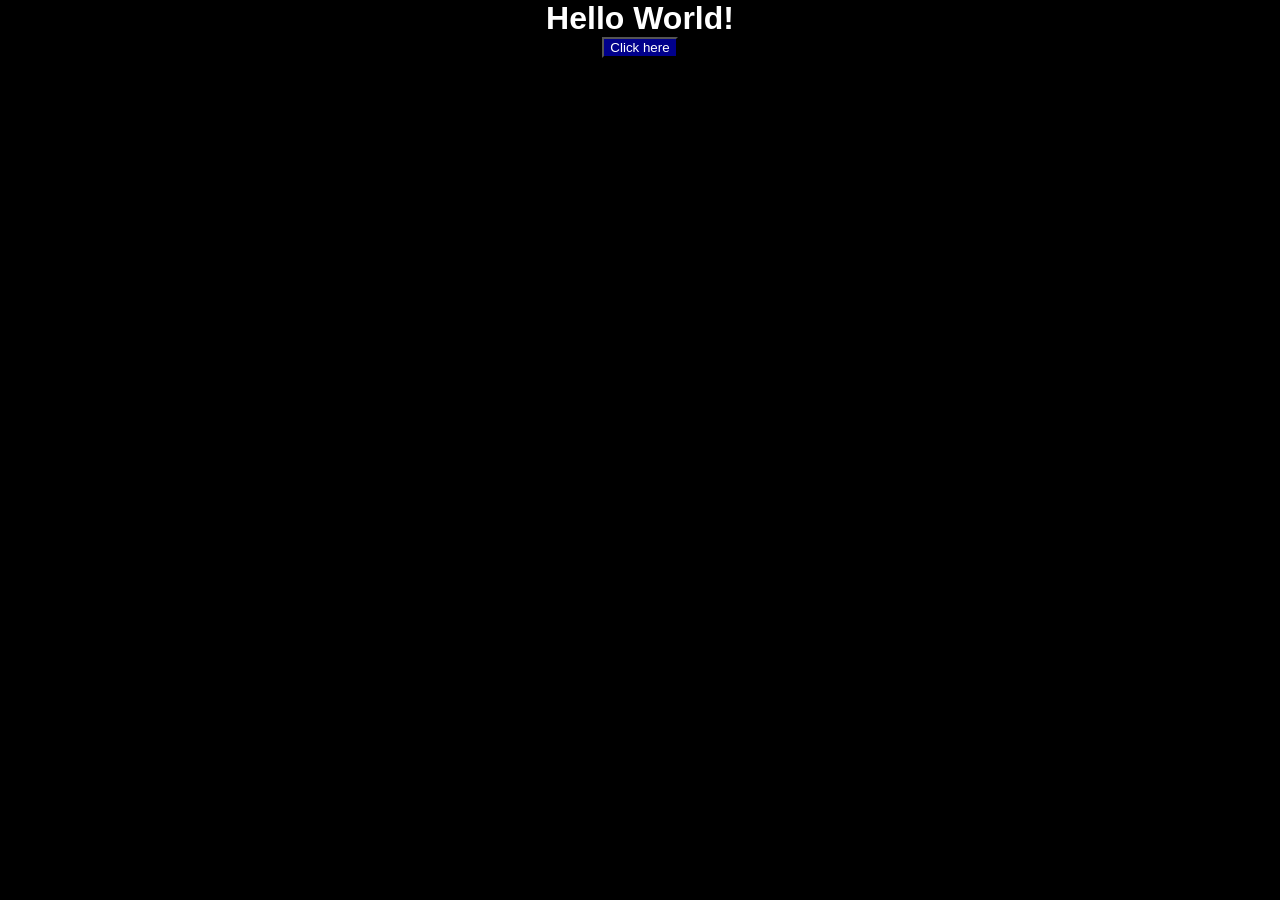
<file: index.html>
<html lang="en">
<head>
    <meta charset="UTF-8">
    <meta name="viewport" content="width=device-width, initial-scale=1.0">
    <title>Document</title>
    <link rel="stylesheet" href="style.css">
    <script src="script.js"></script>
</head>
<body>
    <h1>Hello World!</h1>
    <p id="demo"></p>

    <button onclick="gm()">Click here</button>
</body>
</html>
</file>
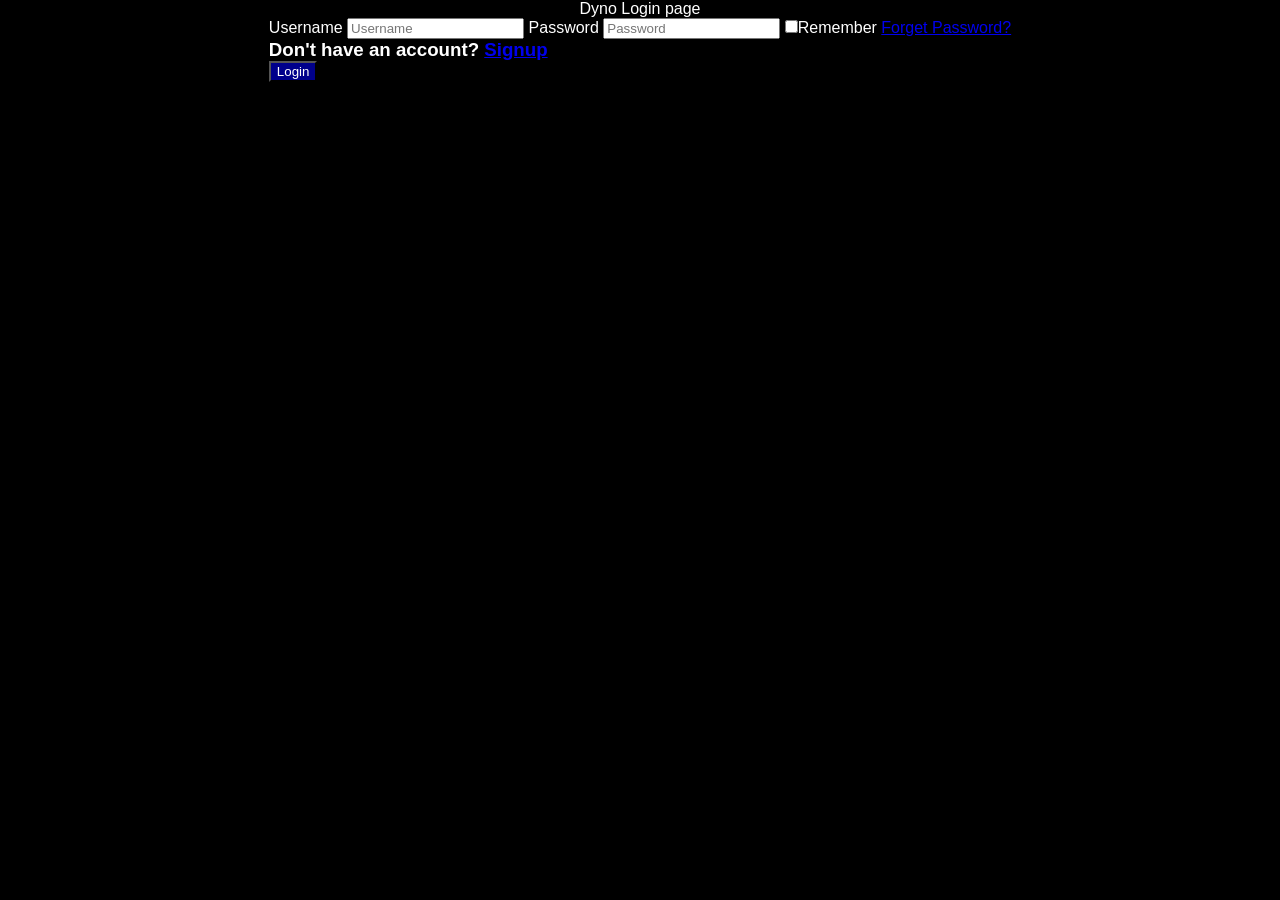
<file: login.html>
<html lang="en">
<head>
    <meta charset="UTF-8">
    <meta name="viewport" content="width=device-width, initial-scale=1.0">
    <title>Document</title>
    <link rel="stylesheet" href="style.css">
    <script src="script.js"></script>
</head>
<body>
    <header class="dyno">Dyno Login page</header>
    <div class="cont-1">
        <form action="">
            <label for="username">Username</label>
            <input type="text" placeholder="Username">
            <label for="password">Password</label>
            <input type="password" placeholder="Password">
            <input type="checkbox">Remember 
            <a href="#">Forget Password?</a>
            <h3>Don't have an account? <a href="#">Signup</a></h3>
            <button id="btn-lgn">Login</button>
        </form>
    </div>
</body>
</html>
</file>
<file: style.css>
*{
    font-family: Verdana, Geneva, Tahoma, sans-serif;
    margin: 0%;
}
body{
    background-color: black;
    color: white;
    position: relative;
    display: flex;
    flex-direction: column;
    align-items: center;
    justify-content: center;
}
button{
    background-color: darkblue;
    color: white;
}
</file>
